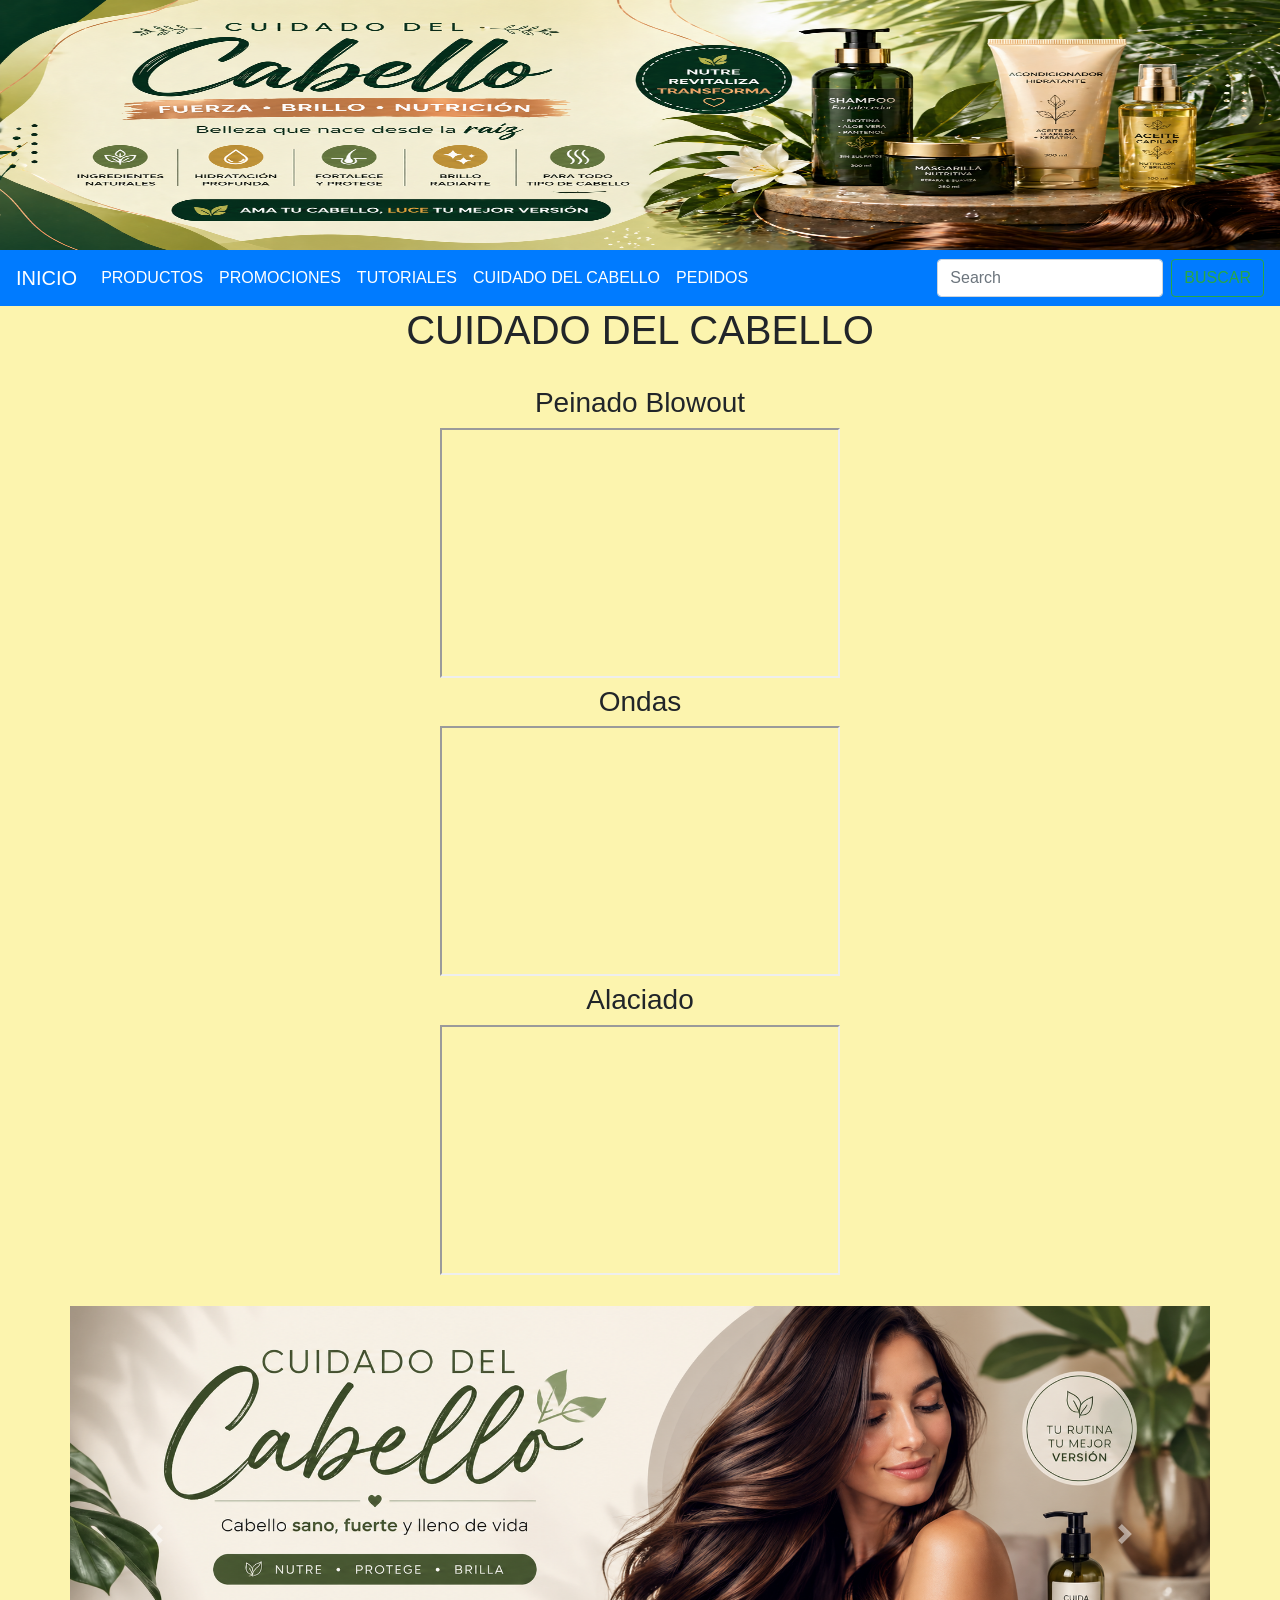
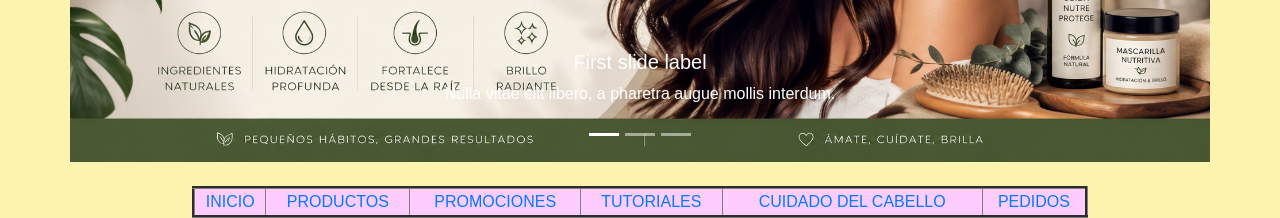
<file: cortezpag4.html>
<!DOCTYPE html>
<html>
<head>
<title>CUIDADO DEL CABELLO</title>
<link rel="stylesheet" href="https://stackpath.bootstrapcdn.com/bootstrap/4.4.1/css/bootstrap.min.css" integrity="sha384-Vkoo8x4CGsO3+Hhxv8T/Q5PaXtkKtu6ug5TOeNV6gBiFeWPGFN9MuhOf23Q9Ifjh" crossorigin="anonymous">
</head>

<body style="background-color: rgb(252, 244, 174);">

<img src="Imagenes/cui.png" width="100%" height="250">
<nav class="navbar navbar-expand-lg navbar-dark bg-primary">
    <a class="navbar-brand" href="index.html">INICIO</a>
    <button class="navbar-toggler" type="button" data-toggle="collapse" data-target="#navbarTogglerDemo02" aria-controls="navbarTogglerDemo02" aria-expanded="false" aria-label="Toggle navigation">
      <span class="navbar-toggler-icon"></span>
    </button>
    <div class="collapse navbar-collapse" id="navbarTogglerDemo02">
      <ul class="navbar-nav mr-auto mt-2 mt-lg-0">
        <li class="nav-item active">
            <a class="nav-link" href="cortezpag1.html">PRODUCTOS<span class="sr-only">(current)</span></a>
          </li>
          <li class="nav-item active">
            <a class="nav-link" href="cortezpag2.html">PROMOCIONES<span class="sr-only">(current)</span></a>
          </li>
          <li class="nav-item active">
            <a class="nav-link" href="cortezpag3.html">TUTORIALES<span class="sr-only">(current)</span></a>
          </li>
          <li class="nav-item active">
            <a class="nav-link" href="cortezpag4.html">CUIDADO DEL CABELLO<span class="sr-only">(current)</span></a>
          </li>
          <li class="nav-item active">
            <a class="nav-link" href="cortezpag5.html">PEDIDOS<span class="sr-only">(current)</span></a>
          </li>
      </ul>
      <form class="form-inline my-2 my-lg-0">
        <input class="form-control mr-sm-2" type="search" placeholder="Search">
        <button class="btn btn-outline-success my-2 my-sm-0" type="submit">BUSCAR</button>
      </form>
    </div>
  </nav>
  

<h1 align="center">CUIDADO DEL CABELLO</h1>

<br>

<center>
<h3>Peinado Blowout</h3>
<iframe width="400" height="250" src="https://www.youtube.com/embed/J_KQOlXIiB0"></iframe>

<h3>Ondas</h3>
<iframe width="400" height="250" src="https://www.youtube.com/embed/5Y2y_YxmrdE"></iframe>

<h3>Alaciado</h3>
<iframe width="400" height="250" src="https://www.youtube.com/embed/_mb4B45ebKs"></iframe>
</center>

<br>

<div class="container">
  <div class="row">
  <div id="carouselExampleCaptions" class="carousel slide" data-ride="carousel">
  <ol class="carousel-indicators">
    <li data-target="#carouselExampleCaptions" data-slide-to="0" class="active"></li>
    <li data-target="#carouselExampleCaptions" data-slide-to="1"></li>
    <li data-target="#carouselExampleCaptions" data-slide-to="2"></li>
  </ol>
  <div class="carousel-inner">
    <div class="carousel-item active">
      <img src="Imagenes/pe.png" class="d-block w-100" alt="...">
      <div class="carousel-caption d-none d-md-block">
        <h5>First slide label</h5>
        <p>Nulla vitae elit libero, a pharetra augue mollis interdum.</p>
      </div>
    </div>
    <div class="carousel-item">
      <img src="Imagenes/pe2.png" class="d-block w-100" alt="...">
      <div class="carousel-caption d-none d-md-block">
        <h5>Second slide label</h5>
        <p>Lorem ipsum dolor sit amet, consectetur adipiscing elit.</p>
      </div>
    </div>
    <div class="carousel-item">
      <img src="Imagenes/pe3.png" class="d-block w-100" alt="...">
      <div class="carousel-caption d-none d-md-block">
        <h5>Chicharrones de Cerdo Riquisimos</h5>
        <p>Pidalos por kilos...</p>
      </div>
    </div>
  </div>
  <a class="carousel-control-prev" href="#carouselExampleCaptions" role="button" data-slide="prev">
    <span class="carousel-control-prev-icon" aria-hidden="true"></span>
    <span class="sr-only">Previous</span>
  </a>
  <a class="carousel-control-next" href="#carouselExampleCaptions" role="button" data-slide="next">
    <span class="carousel-control-next-icon" aria-hidden="true"></span>
    <span class="sr-only">Next</span>
  </a>
</div>
    </div>
</div>

<script src="https://code.jquery.com/jquery-3.4.1.slim.min.js" integrity="sha384-J6qa4849blE2+poT4WnyKhv5vZF5SrPo0iEjwBvKU7imGFAV0wwj1yYfoRSJoZ+n" crossorigin="anonymous"></script>
<script src="https://cdn.jsdelivr.net/npm/popper.js@1.16.0/dist/umd/popper.min.js" integrity="sha384-Q6E9RHvbIyZFJoft+2mJbHaEWldlvI9IOYy5n3zV9zzTtmI3UksdQRVvoxMfooAo" crossorigin="anonymous"></script>
<script src="https://stackpath.bootstrapcdn.com/bootstrap/4.4.1/js/bootstrap.min.js" integrity="sha384-wfSDF2E50Y2D1uUdj0O3uMBJnjuUD4Ih7YwaYd1iqfktj0Uod8GCExl3Og8ifwB6" crossorigin="anonymous"></script>

<br>

<table width="70%" align="center" border="3" bgcolor="#FFCCFF">
    <tr align="center">
      <td><a href="index.html">INICIO</a></td>
      <td><a href="cortezpag1.html">PRODUCTOS</a></td>
      <td><a href="cortezpag2.html">PROMOCIONES</a></td>
      <td><a href="cortezpag3.html">TUTORIALES</a></td>
      <td><a href="cortezpag4.html">CUIDADO DEL CABELLO</a></td>
      <td><a href="cortezpag5.html">PEDIDOS</a></td>
    </tr>
    </table>

</body>
</html>
</file>
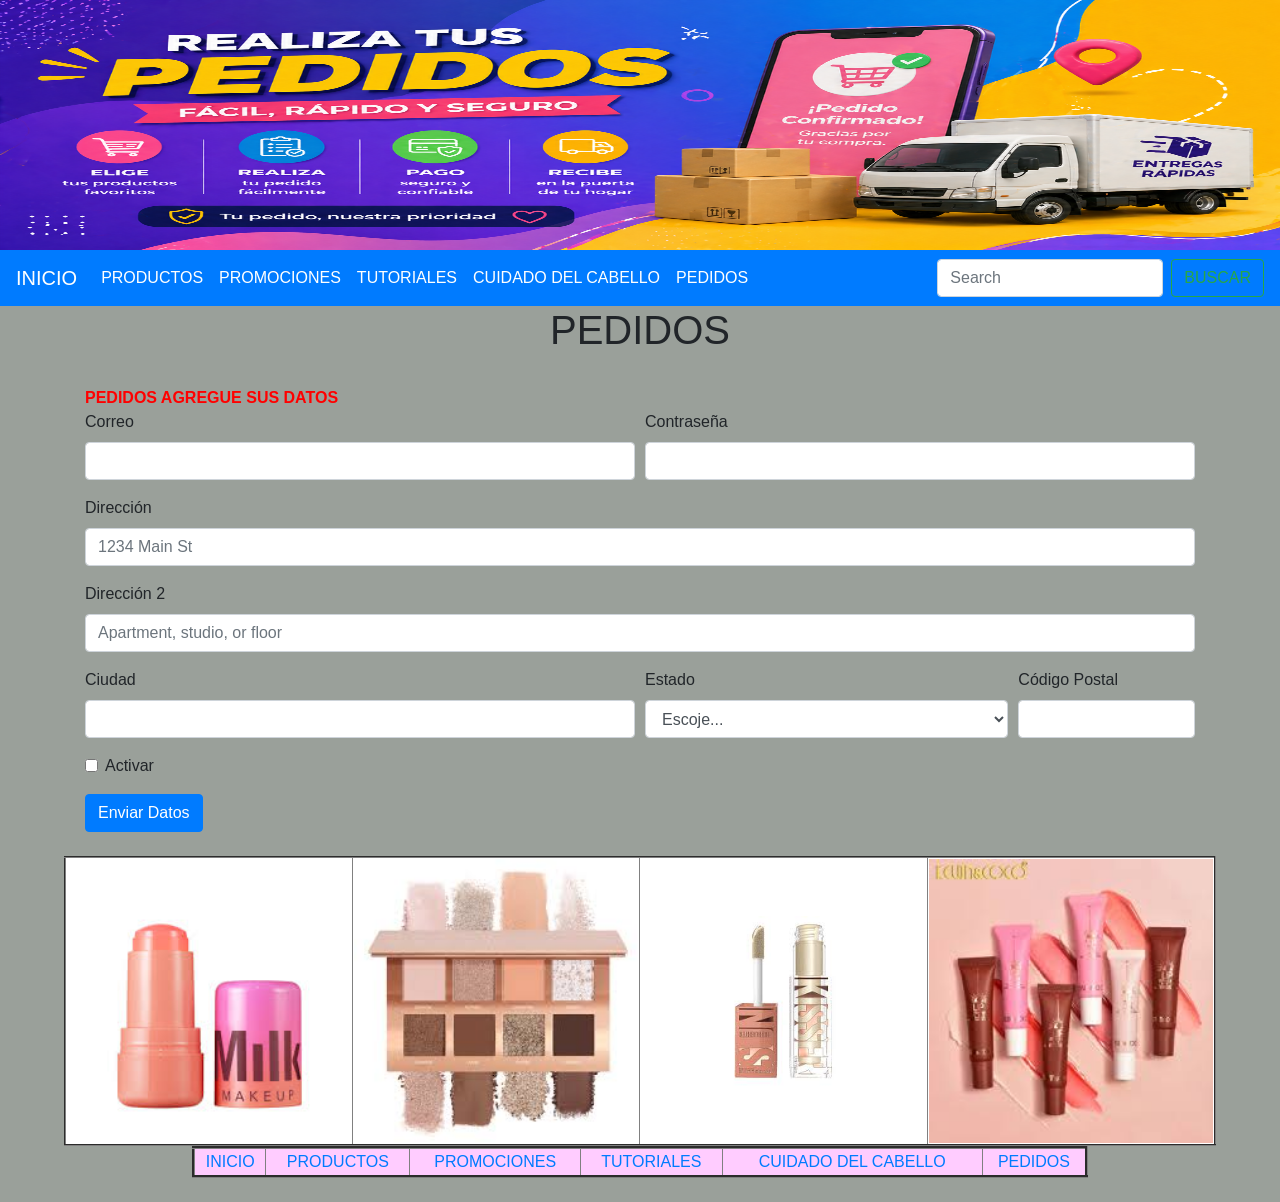
<file: cortezpag5.html>
<!DOCTYPE html>
<html>
<head>
<title>PEDIDOS</title>
<link rel="stylesheet" href="https://stackpath.bootstrapcdn.com/bootstrap/4.4.1/css/bootstrap.min.css" integrity="sha384-Vkoo8x4CGsO3+Hhxv8T/Q5PaXtkKtu6ug5TOeNV6gBiFeWPGFN9MuhOf23Q9Ifjh" crossorigin="anonymous">
</head>

<body style="background-color: rgb(154, 160, 154);">

<img src="Imagenes/pedidos.png" width="100%" height="250">
<nav class="navbar navbar-expand-lg navbar-dark bg-primary">
    <a class="navbar-brand" href="index.html">INICIO</a>
    <button class="navbar-toggler" type="button" data-toggle="collapse" data-target="#navbarTogglerDemo02" aria-controls="navbarTogglerDemo02" aria-expanded="false" aria-label="Toggle navigation">
      <span class="navbar-toggler-icon"></span>
    </button>
    <div class="collapse navbar-collapse" id="navbarTogglerDemo02">
      <ul class="navbar-nav mr-auto mt-2 mt-lg-0">
        <li class="nav-item active">
            <a class="nav-link" href="cortezpag1.html">PRODUCTOS<span class="sr-only">(current)</span></a>
          </li>
          <li class="nav-item active">
            <a class="nav-link" href="cortezpag2.html">PROMOCIONES<span class="sr-only">(current)</span></a>
          </li>
          <li class="nav-item active">
            <a class="nav-link" href="cortezpag3.html">TUTORIALES<span class="sr-only">(current)</span></a>
          </li>
          <li class="nav-item active">
            <a class="nav-link" href="cortezpag4.html">CUIDADO DEL CABELLO<span class="sr-only">(current)</span></a>
          </li>
          <li class="nav-item active">
            <a class="nav-link" href="cortezpag5.html">PEDIDOS<span class="sr-only">(current)</span></a>
          </li>
      </ul>
      <form class="form-inline my-2 my-lg-0">
        <input class="form-control mr-sm-2" type="search" placeholder="Search">
        <button class="btn btn-outline-success my-2 my-sm-0" type="submit">BUSCAR</button>
      </form>
    </div>
  </nav>
  

<h1 align="center">PEDIDOS</h1>

<br>

<table width="90%" align="center" border="2" bgcolor="white">
<tr align="center">
<td><img src="Imagenes/blush.jpg" width="100%"></td>
<td><img src="Imagenes/sombras.jpg" width="100%"></td>
<td><img src="Imagenes/iluminador.jpg" width="60%"></td>
<td><img src="Imagenes/labial2.jpg" width="100%"></td>
</tr>

<div class="container">
  <div class="row">
    <div class="col">
    <font zise="10" color="red"><b>PEDIDOS AGREGUE SUS DATOS</b></font>
<form>
  <div class="form-row">
    <div class="form-group col-md-6">
      <label for="inputEmail4">Correo</label>
      <input type="email" class="form-control" id="inputEmail4">
    </div>
    <div class="form-group col-md-6">
      <label for="inputPassword4">Contrase&ntilde;a</label>
      <input type="password" class="form-control" id="inputPassword4">
    </div>
  </div>
  <div class="form-group">
    <label for="inputAddress">Direcci&oacute;n</label>
    <input type="text" class="form-control" id="inputAddress" placeholder="1234 Main St">
  </div>
  <div class="form-group">
    <label for="inputAddress2">Direcci&oacute;n 2</label>
    <input type="text" class="form-control" id="inputAddress2" placeholder="Apartment, studio, or floor">
  </div>
  <div class="form-row">
    <div class="form-group col-md-6">
      <label for="inputCity">Ciudad</label>
      <input type="text" class="form-control" id="inputCity">
    </div>
    <div class="form-group col-md-4">
      <label for="inputState">Estado</label>
      <select id="inputState" class="form-control">
        <option selected>Escoje...</option>
        <option>Aguascalientes</option>
        <option>Baja California</option>
        <option>Baja California Sur</option>
        <option>Campeche</option>
        <option>Chiapas</option>
        <option>Chihuahua</option>
        <option>Ciudad de México</option>
        <option>Coahuila de Zaragoza</option>
        <option>Colima</option>
        <option>Durango</option>
        <option>Estado de México</option>
        <option>Guanajuato</option>
        <option>Guerrero</option>
        <option>Hidalgo</option>
        <option>Jalisco</option>
        <option>Michoacán de Ocampo</option>
        <option>Morelos</option>
        <option>Nayarit</option>
        <option>Nuevo León</option>
        <option>Oaxaca</option>
        <option>Puebla</option>
        <option>Tabasco</option>
        <option>Tamaulipas</option>
        <option>Tlaxcala</option>
        <option>Yucatán</option>
        <option>Zacatecas</option>
      </select>
    </div>
    <div class="form-group col-md-2">
      <label for="inputZip">C&oacute;digo Postal</label>
      <input type="text" class="form-control" id="inputZip">
    </div>
  </div>
  <div class="form-group">
    <div class="form-check">
      <input class="form-check-input" type="checkbox" id="gridCheck">
      <label class="form-check-label" for="gridCheck">
        Activar
      </label>
    </div>
  </div>
  <button type="submit" class="btn btn-primary">Enviar Datos</button>
</form>
 </div>
</div>
</div>

<br>

<table width="70%" align="center" border="3" bgcolor="#FFCCFF">
    <tr align="center">
      <td><a href="index.html">INICIO</a></td>
      <td><a href="cortezpag1.html">PRODUCTOS</a></td>
      <td><a href="cortezpag2.html">PROMOCIONES</a></td>
      <td><a href="cortezpag3.html">TUTORIALES</a></td>
      <td><a href="cortezpag4.html">CUIDADO DEL CABELLO</a></td>
      <td><a href="cortezpag5.html">PEDIDOS</a></td>
    </tr>
    </table>
    
    <br>

</body>
</html>
</file>
